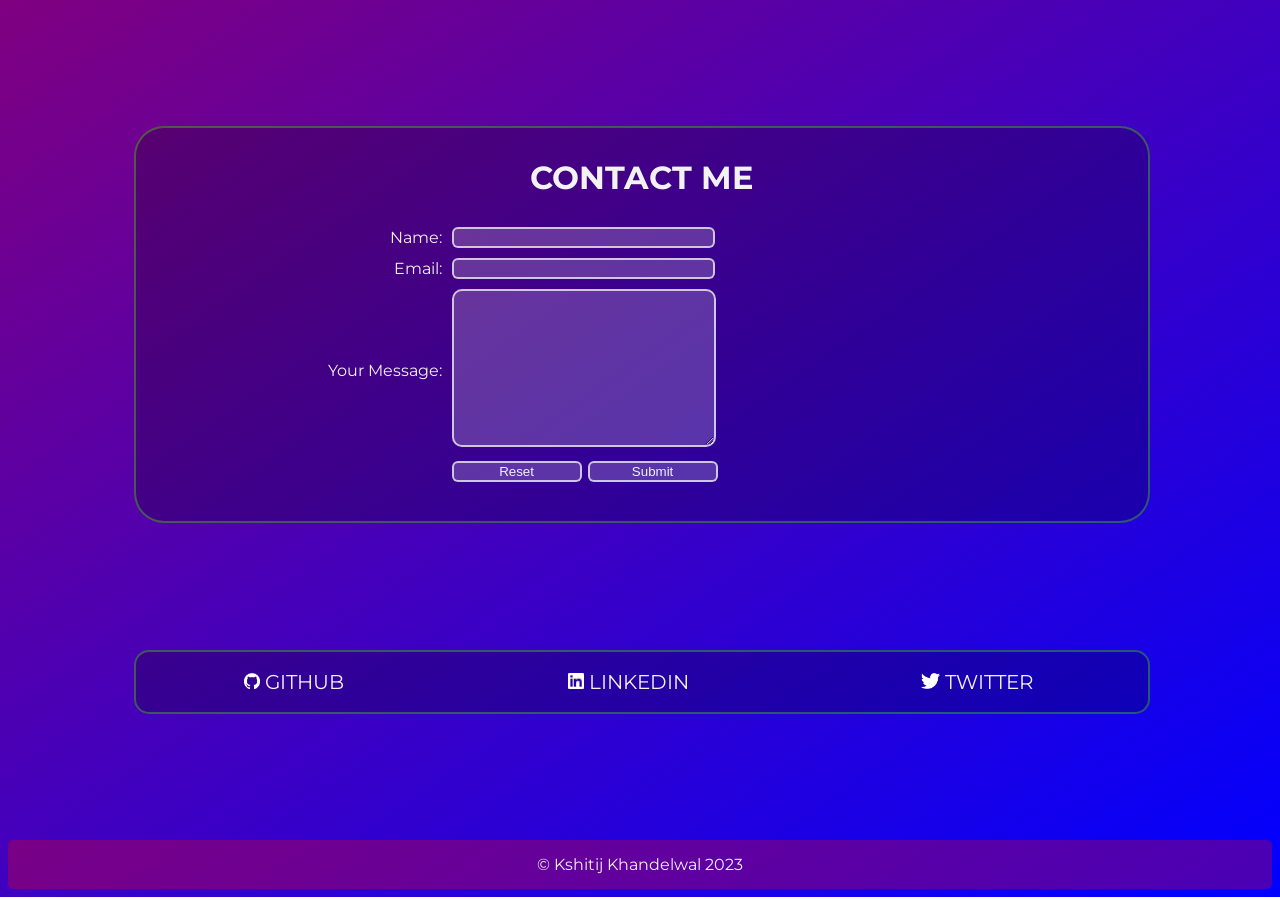
<file: contact.html>
<!DOCTYPE html>
<html lang="en">
    <head>
        <meta charset="UTF-8">
        <meta name="viewport" content="width=device-width, initial-scale=1.0">
        <link rel="stylesheet" href="./contact.css">
        <link rel="preconnect" href="https://fonts.googleapis.com">
        <link rel="preconnect" href="https://fonts.gstatic.com" crossorigin>
        <link href="https://fonts.googleapis.com/css2?family=Montserrat&display=swap" rel="stylesheet">
        <title>Contact Me</title>
    </head>
    <body>
        <div id="card1">
            <h1>Contact Me</h1>
            <form action="mailto:khandelwalk109@gmail.com" method="post" enctype="text/plain">
                <table cellspacing="8px">
                    <tr>
                        <td class="text"><label>Name:</label></td>
                        <td><input name="yourName" type="text" class="box"></td>
                    </tr>
                    <tr>
                        <td class="text"><label>Email:</label></td>
                        <td><input name="yourEmail" type="email" class="box"></td>
                    </tr>
                    <tr>
                        <td class="text"><label>Your Message:</label></td></div>
                        <td><textarea name="yourMessage" id="" cols="30" rows="10"></textarea></td>
                    </tr>
                    <tr>
                        <td></td>
                        <td><input type="reset" style="width: 130px; margin-right: 3px;"><input type="submit" style="width: 130px; margin-left: 3px;"></td>
                    </tr>
                </table>
            </form>
        </div>
        <div id="card2">
            <table>
                <tr>
                    <td><a href="https://github.com/KshitijKhandelwal-Github"><img src="./logo-assets/github-mark-white.png" alt="GitHub logo" height="16px"> GitHub</a></td>
                    <td><a href="https://www.linkedin.com/in/kshitij-khandelwal-9b7818271/"><img src="./logo-assets/In-White-14.png" alt="LinkedIN logo" height="16px"> LinkedIN</a></td>
                    <td><a href="https://twitter.com/TheZooberDoober"><img src="./logo-assets/2021 Twitter logo - white.png" alt="Twitter logo" height="16px"> Twitter</a></td>
                </tr>
            </table>
        </div>
        <footer>
            © Kshitij Khandelwal 2023
        </footer>
    </body>
</html>
</file>
<file: contact.css>
html{
    background-image: linear-gradient(to bottom right,rgb(128, 0, 128),blue);
    font-family: 'Montserrat', sans-serif;
    background-repeat: no-repeat;
}
h1,a{
    color: #f2f2f2;
    text-align: center;
    text-transform: uppercase;
}

a{
    text-align: center;
    text-decoration: none;
    font-size: 20px;
    padding: 20px;
}
textarea{
    border-radius: 10px;
    background-color: #f2f2f237;
    border: 2px solid #f2f2f2c3;
}
input{
    border-radius: 6px;
    border: 2px solid #f2f2f2c3;
    background-color: #f2f2f237;
    color: #f2f2f2;
}
td.text{
    text-align: right;
    color: #f2f2f2;
}
.box{
    width: 255px;
}
table{
    width: 100%;
}
#card1{
    width: 80%;
    height: 80%;
    margin-left: 10%;
    margin-top: 10%;
    margin-bottom: 10%;
    padding-bottom: 30px;
    background-color: #00000037;
    padding-top: 8px;
    border-radius: 30px;
    border: 2px solid rgba(85, 255, 0, 0.339);
}
#card2{
    width: 80%;
    height: 80%;
    margin-left: 10%;
    margin-top: 10%;
    margin-bottom: 10%;
    padding-bottom: 15px;
    background-color: #00000037;
    padding-top: 15px;
    border-radius: 15px;
    border: 2px solid rgba(85, 255, 0, 0.339);
    text-align: center;
}
footer{
    background-color: rgba(255, 0, 0, 0.287);
    color: #f2f2f2;
    padding: 10px;
    padding-top: 15px;
    padding-bottom: 15px;
    text-align: center;
    border-radius: 5px;
}
</file>
